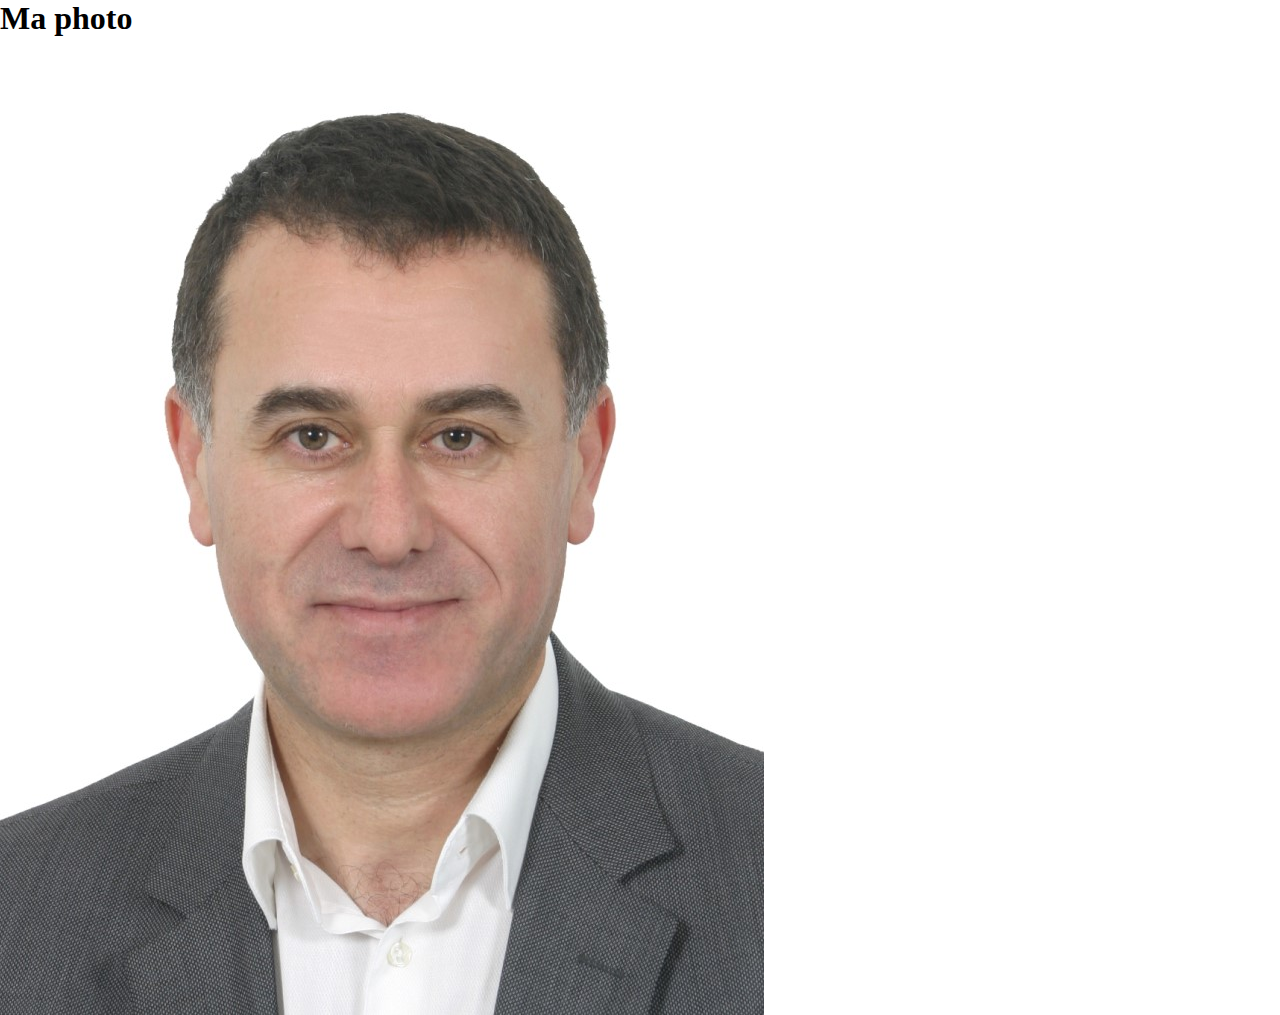
<file: second.html>
<!doctype html
<html>
<head>
	<meta charset="utf-8"/>
	<title>Ma seconde page</title>
	<link rel="shortcut icon" type="img/jpg" href="img/R91EEB.jpg" />
	<link rel="stylesheet" href="css/style.css"/>
</head>
<body>
	<div id=titre2emepage> <h1>Ma photo</h1>
	</div>
	<div class="Myself">
		<img  src="img/AOUNPIERRE-M.jpg"  > 
	</div>
</body>
</html>
</file>
<file: css/style.css>
@import url('https://fonts.googleapis.com/css2?family=Dancing+Script&display=swap');

body{
	padding: 0px;
	margin: 0px;
}
ul {
	padding: 0px;
	margin: 0px;
}
li{
	padding: 0px;
	margin: 0px;	
}
a {
	padding: 0px;
	margin: 0px;
}
nav{
	padding: 0px;
	margin: 0px;
}


p{
	text-align: justify;
}

a{
	text-decoration: none;
}
a:hover
{
	color: blue;
}
li {
	list-style-type: none;
	
}

#Lesphotos {
	/* overflow: hidden; */
	display: flex;
	justify-content: space-around;
	width: 100%;
	margin-top: 20px;
}

.imgContainer {
	width: 20%;
	height: auto;
}
.Mesimages {
	width: 100%;
	box-shadow: 5px 5px 5px 5px #000;
	
}

img:hover{
	box-shadow: 4px 4px 4px 4px grey;
	/* opacity: 0.5; */
	transform: scale(2);
	transition: 0.5s ease-in-out;
	width: 100%;
	
}

/* ***********Mode responsive********** */
/* @media screen and (max-width:700px){
	#monpremierp { display: none;}
	#mon2emep { width: 100%;}
	p { color: blueviolet; }
} */
#logo {

	float: left;
}
header nav {
	overflow: hidden;
	background-color:rgba(219, 91, 176, 0.829) ;
	position: fixed;
	width: 100%;
	opacity: 0.9;
	padding: 0px;
	
}
nav li{
	float: right;
	font-size: 1.2em;
	text-align: center;
	padding: 0px;
}
nav li a {
	text-decoration: none;
	display: block;
	text-align: center;
	font-family:'Dancing Script', Arial;
	color:rgb(5, 4, 110);
}
/* padding-top: 63.41899441%; */
#imagePrincipale{
	
	margin: 0px;
	padding: 0px;
	background: url(../img/20201224_183735.jpg) no-repeat fixed 50% 50%;
	/* background: url(https://drive.google.com/drive/u/0/folders/1qMGDuV6TMekk7Mn6c2LtU5NDZVhQ-cyJ) no-repeat fixed; */
	background-size: cover;
	padding-top: 64%;
	/* height: 500px; */
	
	/* width: 100%; */
	
}

#choix4{
	padding: 14px 16px;
	float: right;
}
#choix3{
	padding: 14px 16px;
	float: right;
}
#choix2{
	padding: 14px 16px;
	float: right;
}
#choix1{
	padding: 14px 16px;
	float: right;
}
#imagePrincipale h1 {
	color:white;
	text-align: center;
	font-size: 7em;
	/* margin-top: 10em; */
	font-family:'Dancing Script', 'Arial Narrow', Arial, sans-serif;
}
#traitPrincipal {
	width: 25%;
	height: 2px;
	background-color:white;
	margin: 2em auto; 
	align-items: center;
	
}
#imagePrincipale h3 {
	text-align: center;
	text-transform: uppercase;
	color: white;
	font-size: 3em;
	/* margin-top: 3em; */
	font-family:'Lucida Handwriting', 'Arial Narrow', Arial, sans-serif;
}


footer {
	color: indigo;
	background-color: lightblue;
	padding: 10px;
	text-align: center;
	margin-top: 20px;
	
}
#CR_Icons {
	display: flex;
	margin-bottom: 0px;
	padding: 0 10%;
}
#CR{
	width: 50%;
	text-align: left;
}
#Icons {
	width: 50%;
	text-align: right;
}
#Icons a {
	/* float: right; */
	display: inline-block;
	margin: 0 15px;
	font-size: 1.3em;
}
</file>
